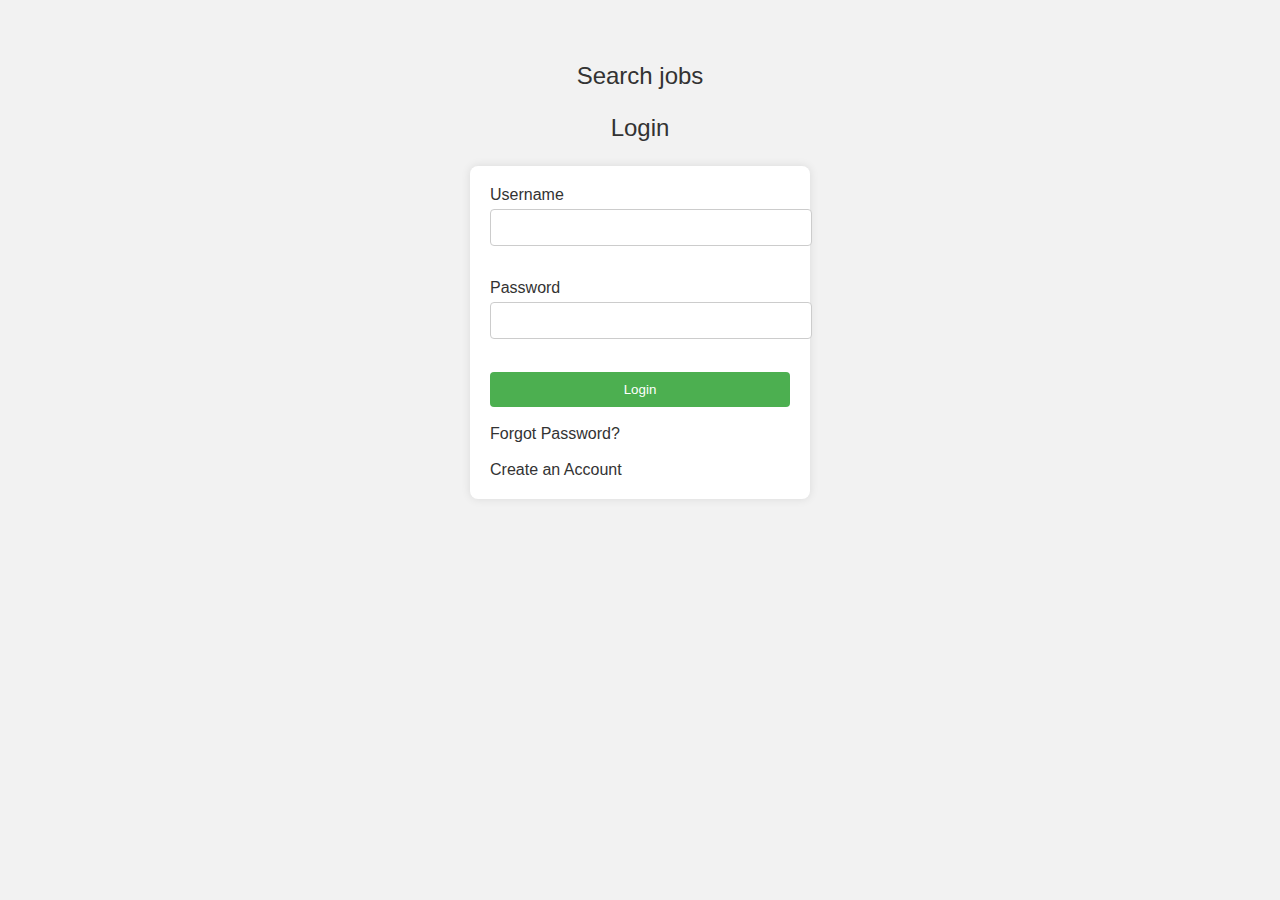
<file: index.html>
<!DOCTYPE html>
<html lang="en">
<head>
    <title>job title</title><style>body {
        font-family: Arial, sans-serif;
        background-color: #f2f2f2;
        margin: 0;
        padding: 0;
    }
    
    header {
        text-align: center;
        padding-top: 20px;
    }
    
    #logo {
        width: 100px;
        height: 100px;
    }
    
    #title {
        text-align: center;
        font-size: 24px;
        color: #333;
    }
    
    #banner {
        display: block;
        margin: 0 auto;
        width: 300px;
        height: 200px;
    }
    
    form {
        width: 300px;
        margin: 0 auto;
        background-color: #fff;
        padding: 20px;
        border-radius: 8px;
        box-shadow: 0 0 10px rgba(0, 0, 0, 0.1);
    }
    
    label {
        display: block;
        margin-bottom: 5px;
        color: #333;
    }
    
    input[type="text"],
    input[type="password"] {
        width: 100%;
        padding: 10px;
        margin-bottom: 15px;
        border: 1px solid #ccc;
        border-radius: 4px;
    }
    
    input[type="submit"] {
        width: 100%;
        background-color: #4caf50;
        color: #fff;
        border: none;
        padding: 10px;
        border-radius: 4px;
        cursor: pointer;
    }
    
    input[type="submit"]:hover {
        background-color: #45a049;
    }
    
    a {
        color: #333;
        text-decoration: none;
    }
    
    a:hover {
        color: #666;
    }
    </style>
    <script src="login.js"></script>
</head>
<body>
    <header>
        
    </header>
    <br>
    <p id="title">Search jobs</p>
    <p id="title">Login</p>
    <form id="loginForm" method="post" action="login.php">
        <div>
            <label for="username">Username</label>
            <input type="text" name="username" id="name" required>
            <br><br>
            <label for="password">Password</label>
            <input type="password" name="password" id="password" required><br><br>
            <input type="submit" value="Login" name="login"> 
            <br><br>
            <a href="forgot-password.html">Forgot Password?</a>
            <br><br>
            <a href="reg.php">Create an Account</a>
        </div>
    </form>
</body>
</html>
</file>
